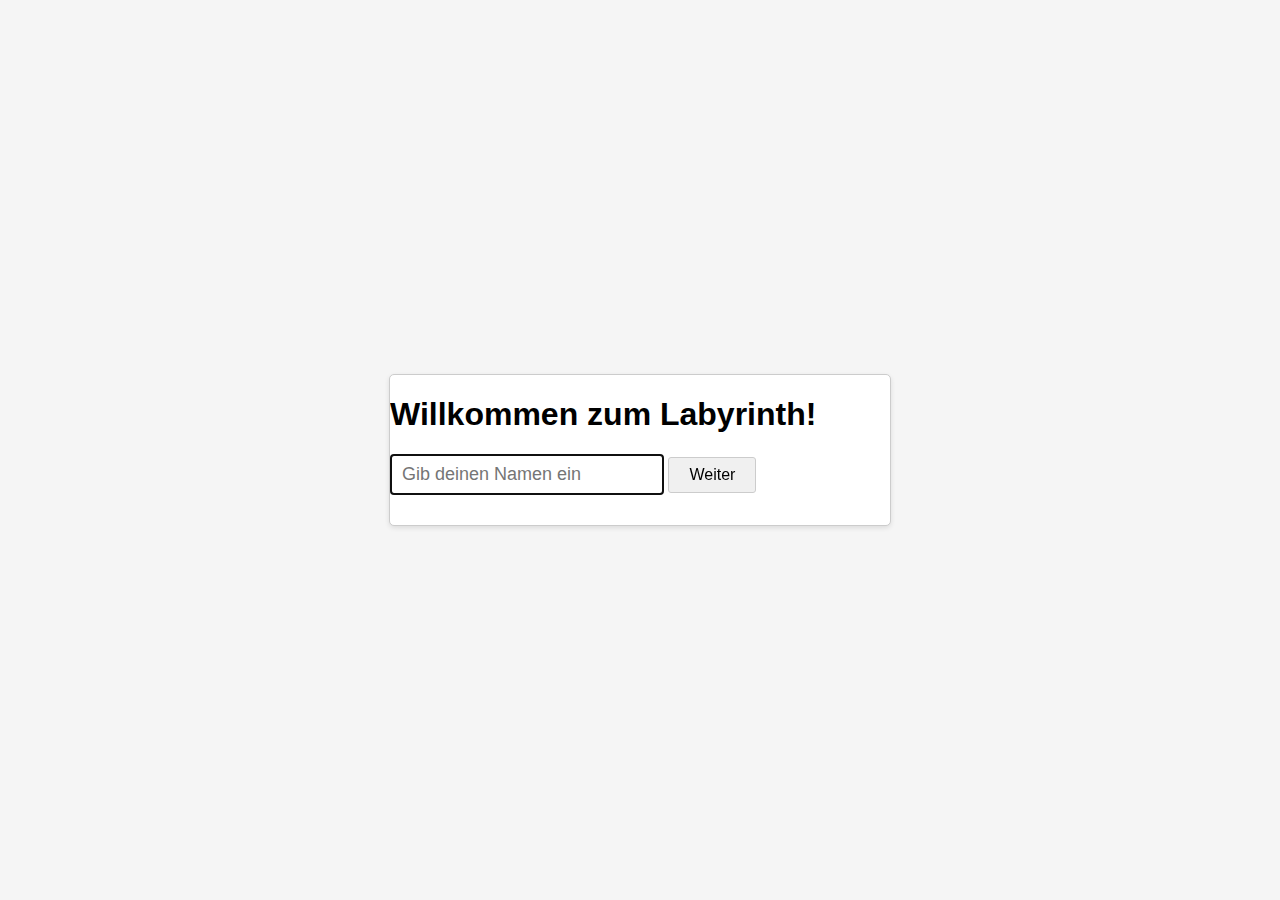
<file: public/index.html>
<!DOCTYPE html>
<html lang="en">
<head>
  <meta charset="UTF-8" />
  <meta name="viewport" content="width=device-width, initial-scale=1.0"/>
  <title>Labyrinth - Start</title>
  <link rel="stylesheet" href="css/styles.css">
</head>
<body class="welcome-page">
  <div class="welcome-container">
    <h1 class="welcome-title">Willkommen zum Labyrinth!</h1>
    <input type="text" id="username" placeholder="Gib deinen Namen ein" />
    <button class="primary-button" onclick="goToMenu()">Weiter</button>
  </div>

  <script>
    function goToMenu() {
      const name = document.getElementById('username').value.trim();
      if (!name) {
        alert('Bitte gib deinen Namen ein.');
        return;
      }
      localStorage.setItem('username', name);
      window.location.href = 'menu.html';
    }
    
    // Auto-focus on the username input field
    document.addEventListener('DOMContentLoaded', function() {
      document.getElementById('username').focus();
    });

    // Allow Enter key to submit
    document.getElementById('username').addEventListener('keypress', function(e) {
      if (e.key === 'Enter') {
        goToMenu();
      }
    });
  </script>
</body>
</html>
</file>
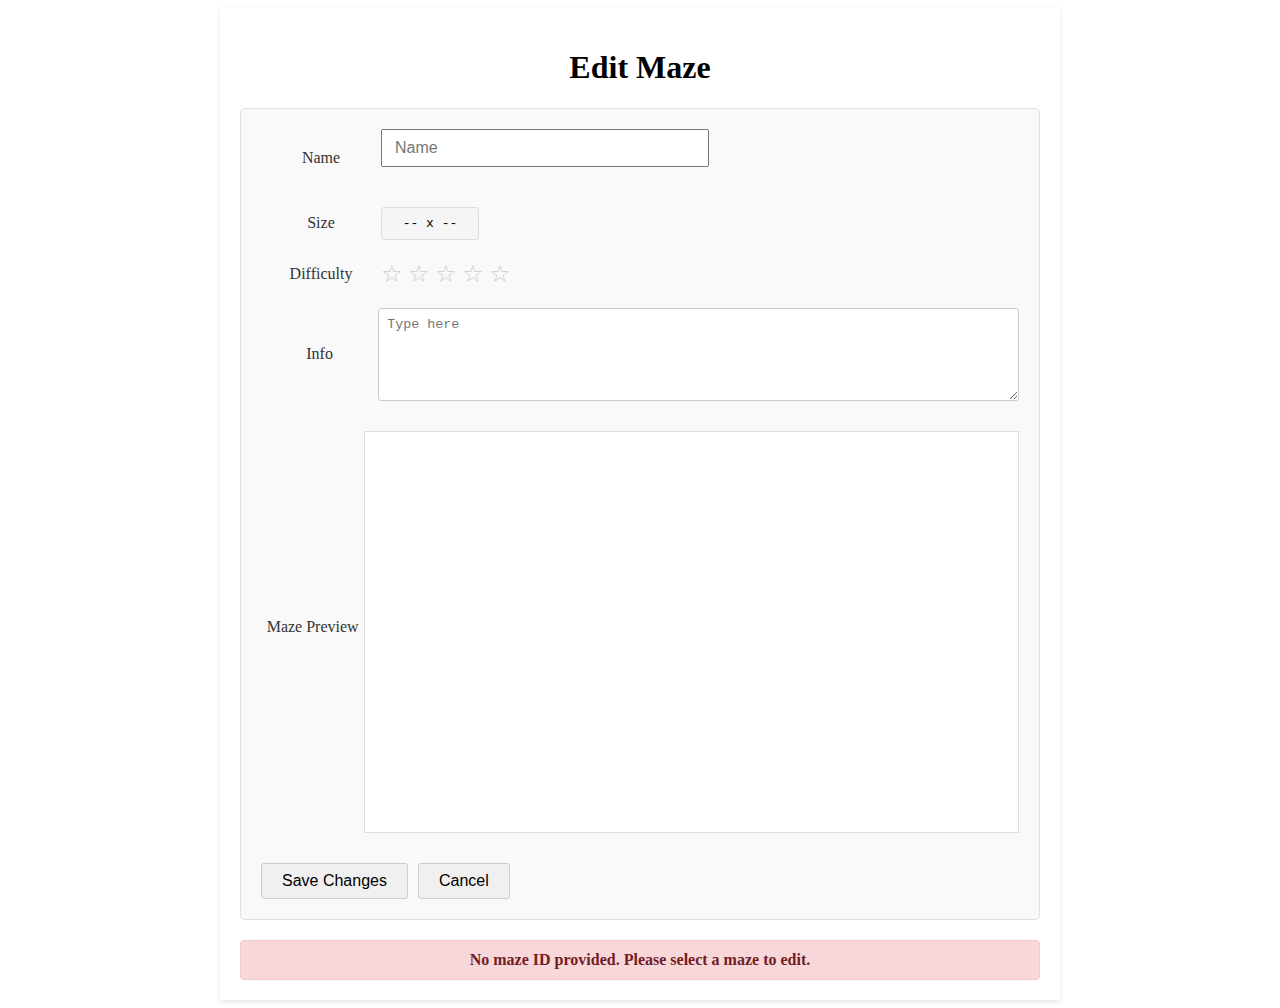
<file: public/edit.html>
<!DOCTYPE html>
<html lang="en">
<head>
  <meta charset="UTF-8">
  <title>Labyrinth - Edit</title>
  <link rel="stylesheet" href="css/styles.css">
</head>
<body>
  <div class="container edit-container">
    <h1>Edit Maze</h1>

    <div class="edit-form">
      <div class="form-row">
        <label for="labName">Name</label>
        <input type="text" id="labName" placeholder="Name">
      </div>

      <div class="form-row">
        <label>Size</label>
        <div class="size-display" id="sizeDisplay">-- x --</div>
      </div>

      <div class="form-row">
        <label>Difficulty</label>
        <div class="star-rating">
          <span class="star" data-value="1">☆</span>
          <span class="star" data-value="2">☆</span>
          <span class="star" data-value="3">☆</span>
          <span class="star" data-value="4">☆</span>
          <span class="star" data-value="5">☆</span>
        </div>
        <input type="hidden" id="difficulty" value="0">
      </div>

      <div class="form-row">
        <label for="remarks">Info</label>
        <textarea id="remarks" rows="5" placeholder="Type here"></textarea>
      </div>

      <div class="form-row">
        <label>Maze Preview</label>
        <div id="mazePreview" class="maze-preview-container">
          <canvas id="mazeCanvas" width="400" height="400"></canvas>
        </div>
      </div>

      <div class="form-buttons">
        <button type="button" id="saveButton" class="primary-button">Save Changes</button>
        <button type="button" id="cancelButton" class="secondary-button">Cancel</button>
      </div>
    </div>
    
    <div id="resultMessage" class="result-message hidden"></div>
  </div>

  <script src="js/edit.js"></script>
</body>
</html>
</file>
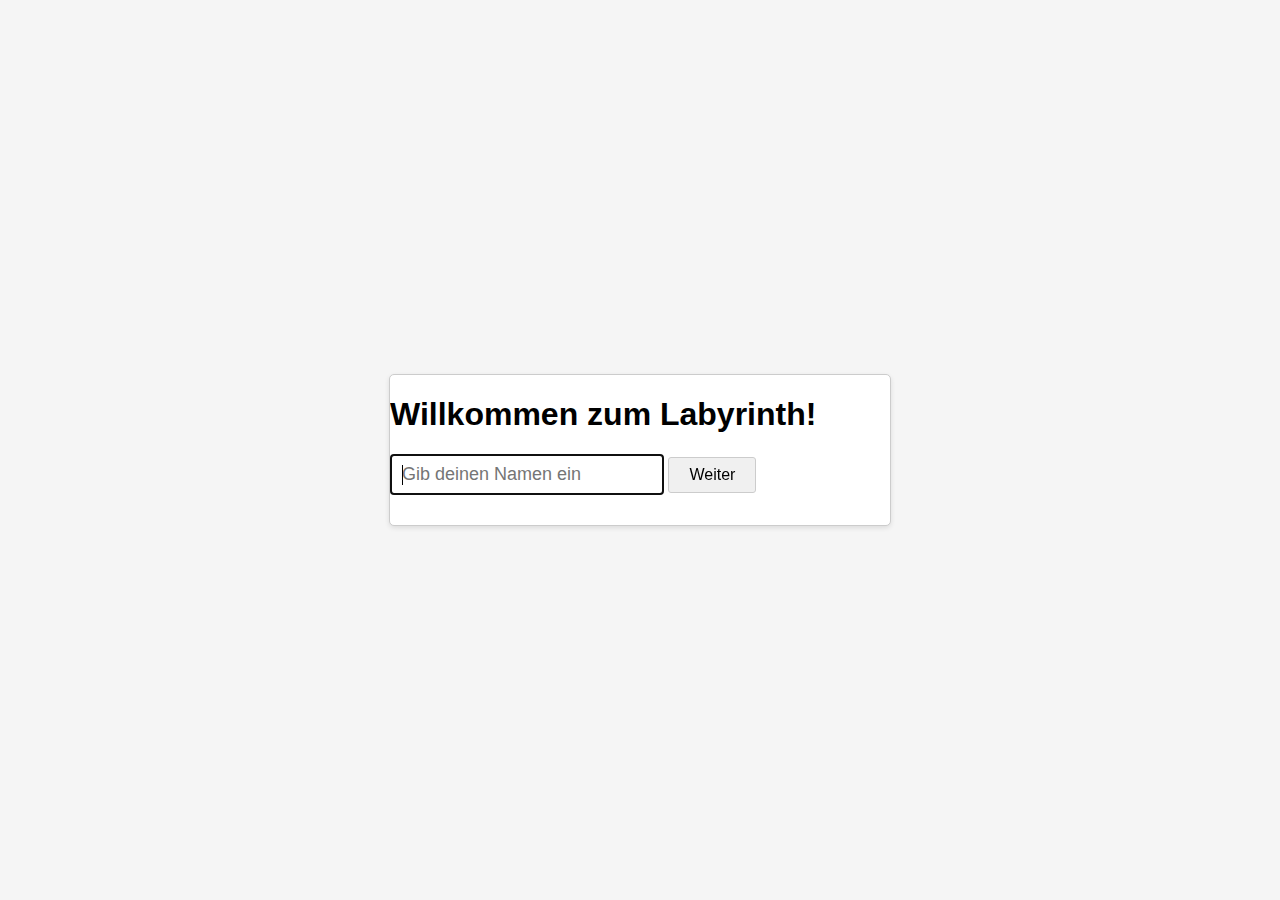
<file: public/menu.html>
<!DOCTYPE html>
<html lang="en">

<head>
  <meta charset="UTF-8" />
  <meta name="viewport" content="width=device-width, initial-scale=1.0" />
  <title>Labyrinth - Menu</title>
  <link rel="stylesheet" href="css/styles.css">
</head>

<body>
  <!-- Navigation placeholder -->
  <div id="navigation-placeholder"></div>

  <div class="container">
    <div class="header">
      <h1>Welcome <span id="username"></span></h1>
    </div>

    <div class="question">
      <p>What do you want to do?</p>
    </div>

    <div class="options">
      <div class="option">
        <button onclick="goToUpload()">Upload</button>
        <p>Upload a labyrinth saved in a txt File into the database.</p>
      </div>

      <div class="option">
        <button onclick="goToPlay()">Play</button>
        <p>Play a labyrinth.</p>
      </div>
    </div>
  </div>

  <script>
    // Load the navigation bar
    fetch('components/nav.html')
      .then(response => response.text())
      .then(data => {
        document.getElementById('navigation-placeholder').innerHTML = data;

        const script = document.createElement('script');
        script.src = 'components/nav.js'; // Updated path to match your project structure
        document.body.appendChild(script);
      });

    // Display the username when the page loads
    window.onload = function () {
      const username = localStorage.getItem('username');
      if (!username) {
        // Redirect to index if username is not set
        window.location.href = 'index.html';
      } else {
        document.getElementById('username').textContent = username;
      }
    };

    function goToUpload() {
      window.location.href = 'upload.html';
    }

    function goToPlay() {
      window.location.href = 'play.html';
    }
  </script>
</body>

</html>
</file>
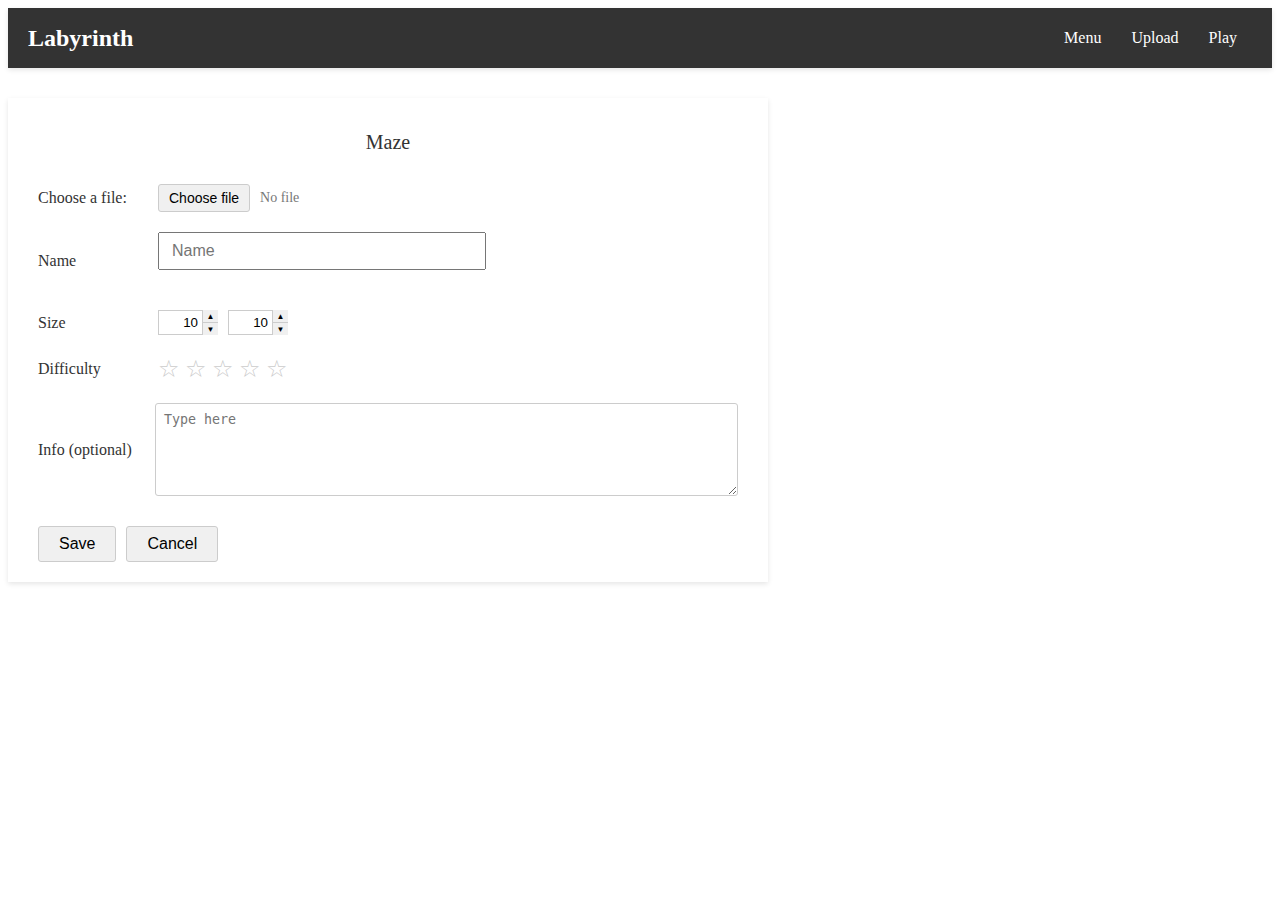
<file: public/upload.html>
<!DOCTYPE html>
<html lang="en">
<head>
  <meta charset="UTF-8" />
  <meta name="viewport" content="width=device-width, initial-scale=1.0"/>
  <title>Labyrinth - Upload</title>
  <link rel="stylesheet" href="css/styles.css">
</head>
<script>
    // Load the navigation bar
    fetch('components/nav.html')
            .then(response => response.text())
            .then(data => {
              document.getElementById('navigation-placeholder').innerHTML = data;

              const script = document.createElement('script');
              script.src = 'components/nav.js'; // Updated path to match your project structure
              document.body.appendChild(script);
            });
  </script>
<body>
<!-- Navigation placeholder -->
<div id="navigation-placeholder"></div>

<div class="container upload-container">
  <h1>Maze</h1>

  <div class="upload-form">
    <div class="form-row">
      <label>Choose a file:</label>
      <div class="file-input-group">
        <input type="file" id="labFile" accept=".txt" style="display: none;">
        <button onclick="document.getElementById('labFile').click()" class="file-button">Choose file</button>
        <span id="fileStatus" class="file-status">No file</span>
      </div>
    </div>

    <div class="form-row">
      <label for="labName">Name</label>
      <input type="text" id="labName" placeholder="Name">
    </div>

    <div class="form-row">
      <label>Size</label>
      <div class="size-inputs">
        <div class="number-input">
          <input type="number" id="sizeWidth" min="1" max="30" value="10">
          <div class="number-arrows">
            <button type="button" class="arrow up" onclick="incrementValue('sizeWidth')">▲</button>
            <button type="button" class="arrow down" onclick="decrementValue('sizeWidth')">▼</button>
          </div>
        </div>
        <div class="number-input">
          <input type="number" id="sizeHeight" min="1" max="30" value="10">
          <div class="number-arrows">
            <button type="button" class="arrow up" onclick="incrementValue('sizeHeight')">▲</button>
            <button type="button" class="arrow down" onclick="decrementValue('sizeHeight')">▼</button>
          </div>
        </div>
      </div>
    </div>

    <div class="form-row">
      <label>Difficulty</label>
      <div class="star-rating">
        <span class="star" data-value="1">☆</span>
        <span class="star" data-value="2">☆</span>
        <span class="star" data-value="3">☆</span>
        <span class="star" data-value="4">☆</span>
        <span class="star" data-value="5">☆</span>
      </div>
      <input type="hidden" id="difficulty" value="0">
    </div>

    <div class="form-row">
      <label for="remarks">Info (optional)</label>
      <textarea id="remarks" rows="5" placeholder="Type here"></textarea>
    </div>

    <div class="form-buttons">
      <button type="button" id="saveButton" class="primary-button">Save</button>
      <button type="button" id="cancelButton" class="secondary-button" onclick="window.location.href='menu.html'">Cancel</button>
    </div>
  </div>

  <div id="resultMessage" class="result-message hidden"></div>
</div>
<script src="js/upload.js"></script>
</body>
</html>
</file>
<file: public/css/styles.css>
public\css\styles.css */
body {
  font-family: Arial, sans-serif;
  margin: 0;
  padding: 0;
  display: flex;
  justify-content: center;
  align-items: center;
  height: 100vh;
  background-color: #f0f0f0;
}

.container {
  text-align: center;
  background: white;
  width: 80%;
  max-width: 700px;
  padding: 30px;
  box-shadow: 0 2px 5px rgba(0,0,0,0.1);
}

.header h1 {
  font-size: 24px;
  color: #333;
  font-weight: normal;
  margin-bottom: 30px;
}

.question {
  margin-bottom: 25px;
  color: #555;
}

.options {
  display: flex;
  justify-content: center;
  gap: 40px;
  margin: 0 auto;
  max-width: 600px;
}

.option {
  flex: 1;
  max-width: 200px;
  display: flex;
  flex-direction: column;
  align-items: center;
}

.option button {
  background-color: #f0f0f0;
  border: 1px solid #ccc;
  padding: 20px 30px;
  font-size: 16px;
  cursor: pointer;
  width: 100%;
  margin-bottom: 15px;
  height: 70px;
}

.option p {
  font-size: 14px;
  color: #555;
  text-align: center;
  max-width: 200px;
}

/* Styles for the index page */
.welcome {
  font-size: 20px;
  margin-bottom: 25px;
}

input[type="text"] {
  padding: 8px 12px;
  margin-bottom: 20px;
  width: 80%;
  max-width: 300px;
  font-size: 16px;
}

button {
  background-color: #f0f0f0;
  border: 1px solid #ccc;
  padding: 10px 20px;
  font-size: 16px;
  cursor: pointer;
}

.container.wide {
  max-width: 900px;
  margin: auto;
}

.filters {
  margin-bottom: 1rem;
}

table {
  width: 100%;
  border-collapse: collapse;
  margin-bottom: 1rem;
}

table, th, td {
  border: 1px solid #ccc;
}

th, td {
  padding: 0.5rem;
  text-align: center;
}

#mazeCanvasWrapper {
  margin-top: 1rem;
  display: flex;
  justify-content: center;
}

#statusOutput {
  margin-top: 1rem;
  text-align: center;
  font-weight: bold;
}

/* Add these styles to your CSS or replace the existing upload styles */

/* Upload form styles */
.upload-container {
  text-align: left;
  max-width: 700px;
  padding: 20px 30px;
}

.upload-container h1 {
  text-align: center;
  font-size: 20px;
  margin-bottom: 30px;
  color: #333;
  font-weight: normal;
}

.form-row {
  margin-bottom: 20px;
  display: flex;
  align-items: center;
}

.form-row label {
  width: 120px;
  font-weight: normal;
  color: #333;
}

/* File input styles */
.file-input-group {
  display: flex;
  align-items: center;
}

.file-button {
  padding: 5px 10px;
  background-color: #f0f0f0;
  border: 1px solid #ccc;
  border-radius: 3px;
  cursor: pointer;
  font-size: 14px;
  margin-right: 10px;
}

.file-status {
  color: #777;
  font-size: 14px;
}

/* Size input styles */
.size-inputs {
  display: flex;
  gap: 10px;
}

.number-input {
  position: relative;
  width: 60px;
  display: flex;
}

.number-input input {
  width: 100%;
  padding: 4px;
  text-align: right;
  border: 1px solid #ccc;
}

.number-arrows {
  display: flex;
  flex-direction: column;
  position: absolute;
  right: 0;
  top: 0;
  height: 100%;
  width: 16px;
}

.arrow {
  flex: 1;
  padding: 0;
  margin: 0;
  background: #f0f0f0;
  border: none;
  border-left: 1px solid #ccc;
  cursor: pointer;
  font-size: 8px;
  display: flex;
  align-items: center;
  justify-content: center;
}

.arrow.up {
  border-bottom: 1px solid #ccc;
}

/* Star rating styles */
.star-rating {
  display: flex;
}

.star {
  font-size: 24px;
  color: #ccc;
  cursor: pointer;
  margin-right: 5px;
}

.star.filled {
  color: gold;
}

/* Textarea styles */
textarea {
  width: calc(100% - 120px);
  padding: 8px;
  border: 1px solid #ccc;
  border-radius: 3px;
  resize: vertical;
}

/* Button styles */
.form-buttons {
  display: flex;
  gap: 10px;
  margin-top: 30px;
}

.primary-button, .secondary-button {
  padding: 8px 20px;
  background-color: #f0f0f0;
  border: 1px solid #ccc;
  border-radius: 3px;
  cursor: pointer;
}

.result-message {
  margin-top: 20px;
  padding: 10px;
  border-radius: 3px;
}

.result-message.success {
  background-color: #d4edda;
  color: #155724;
  border: 1px solid #c3e6cb;
}

.result-message.error {
  background-color: #f8d7da;
  color: #721c24;
  border: 1px solid #f5c6cb;
}

.hidden {
  display: none;
}

/* Add these styles to your existing styles.css file */

/* Maze container layout */
.maze-container {
  max-width: 1000px;
  margin: 0 auto;
  padding: 20px;
}

.maze-layout {
  display: flex;
  gap: 20px;
  margin-top: 20px;
}

.maze-list-section {
  flex: 1;
  max-width: 550px;
}

.maze-display-section {
  flex: 1;
  display: flex;
  flex-direction: column;
}

/* Filters */
.filters {
  display: flex;
  flex-wrap: wrap;
  gap: 15px;
  margin-bottom: 15px;
  align-items: center;
}

.filter-group {
  display: flex;
  align-items: center;
  gap: 5px;
}

.filter-group select,
.filter-group input {
  padding: 4px 8px;
  border: 1px solid #ccc;
  border-radius: 3px;
}

.filter-group input {
  width: 80px;
}

/* Table styles */
.maze-table-container {
  max-height: 300px;
  overflow-y: auto;
  border: 1px solid #e0e0e0;
}

.maze-table {
  width: 100%;
  border-collapse: collapse;
}

.maze-table th,
.maze-table td {
  padding: 8px 12px;
  text-align: left;
  border-bottom: 1px solid #e0e0e0;
}

.maze-table th {
  background-color: #f5f5f5;
  font-weight: normal;
}

.maze-table tr:hover {
  background-color: #f8f8f8;
}

/* Play button */
.play-button {
  padding: 4px 15px;
  background-color: #f0f0f0;
  border: 1px solid #ccc;
  border-radius: 3px;
  cursor: pointer;
}

.play-button:hover {
  background-color: #e0e0e0;
}

/* Maze display */
#mazeDisplayContainer {
  border: 1px solid #ccc;
  margin-bottom: 15px;
  flex-grow: 1;
  display: flex;
  justify-content: center;
  align-items: center;
  background-color: #fff;
}

#mazeCanvas {
  display: block;
  max-width: 100%;
  max-height: 100%;
}

/* Maze controls */
.maze-controls {
  display: flex;
  justify-content: center;
  margin-top: 10px;
}

/* Status messages */
#statusMessage {
  margin-top: 20px;
  padding: 10px;
  border-radius: 3px;
  display: none;
}

.success-message {
  background-color: #d4edda;
  color: #155724;
  border: 1px solid #c3e6cb;
  display: block;
}

.error-message {
  background-color: #f8d7da;
  color: #721c24;
  border: 1px solid #f5c6cb;
  display: block;
}

/* Star display for difficulty */
.difficulty-stars {
  color: gold;
  letter-spacing: -2px;
}

/* Edit page styles */
.edit-container {
  max-width: 800px;
  margin: 0 auto;
  padding: 20px;
}

.edit-form {
  background-color: #f9f9f9;
  border: 1px solid #e0e0e0;
  border-radius: 5px;
  padding: 20px;
}

.size-display {
  padding: 8px;
  background-color: #f5f5f5;
  border: 1px solid #ddd;
  border-radius: 3px;
  font-family: monospace;
  min-width: 80px;
  text-align: center;
}

.maze-preview-container {
  width: 100%;
  border: 1px solid #ddd;
  background-color: #fff;
  margin-top: 10px;
  overflow: auto;
  max-height: 400px;
  display: flex;
  justify-content: center;
  align-items: center;
}

.maze-preview-container canvas {
  display: block;
  max-width: 100%;
}

/* Navigation styles */
.main-nav {
  background-color: #333;
  color: white;
  padding: 0 20px;
  display: flex;
  align-items: center;
  justify-content: space-between;
  height: 60px;
  box-shadow: 0 2px 5px rgba(0, 0, 0, 0.1);
  position: relative;
  margin-bottom: 30px;
}

.nav-logo a {
  color: white;
  font-size: 1.5rem;
  font-weight: bold;
  text-decoration: none;
}

.nav-links {
  display: flex;
  list-style: none;
  margin: 0;
  padding: 0;
}

.nav-links li {
  margin: 0 15px;
}

.nav-links a {
  color: white;
  text-decoration: none;
  font-size: 1rem;
  padding: 5px 0;
  border-bottom: 2px solid transparent;
  transition: border-color 0.3s;
}

.nav-links a:hover,
.nav-links a.active {
  border-bottom-color: #fff;
}

.user-section {
  margin-left: 20px;
  display: flex;
  align-items: center;
  gap: 10px;
}

.user-section span {
  font-size: 0.9rem;
}

.user-section a {
  color: white;
  text-decoration: none;
  font-size: 0.9rem;
  background-color: rgba(255, 255, 255, 0.2);
  padding: 5px 10px;
  border-radius: 4px;
}

.user-section a:hover {
  background-color: rgba(255, 255, 255, 0.3);
}

.nav-toggle {
  display: none;
  font-size: 1.5rem;
  cursor: pointer;
}

/* Responsive navigation */
@media (max-width: 768px) {
  .nav-toggle {
    display: block;
  }
  
  .nav-links {
    position: absolute;
    top: 60px;
    left: 0;
    right: 0;
    flex-direction: column;
    background-color: #333;
    padding: 0;
    max-height: 0;
    overflow: hidden;
    transition: max-height 0.3s ease-out;
    z-index: 1000;
  }
  
  .nav-links.show {
    max-height: 300px;
    box-shadow: 0 5px 5px rgba(0, 0, 0, 0.1);
  }
  
  .nav-links li {
    margin: 0;
  }
  
  .nav-links a {
    display: block;
    padding: 15px 20px;
    border-bottom: 1px solid rgba(255, 255, 255, 0.1);
  }
  
  .user-section {
    flex-direction: column;
    align-items: flex-start;
    padding: 15px 20px;
    margin-left: 0;
  }
}

/* Welcome page styling to match Figure 1 */
.welcome-page {
  font-family: Arial, sans-serif;
  margin: 0;
  padding: 0;
  display: flex;
  flex-direction: column;
  justify-content: center;
  align-items: center;
  height: 100vh;
  background-color: #f5f5f5;
}

.welcome-container {
  background-color: #ffffff;
  border: 1px solid #cccccc;
  border-radius: 5px;
  width: 90%;
  max-width: 500px;
  box-shadow: 0 2px 5px rgba(0,0,0,0.1);
  overflow: hidden;
}

.window-header {
  background-color: #f0f0f0;
  border-bottom: 1px solid #cccccc;
  padding: 5px 10px;
  text-align: center;
  position: relative;
}

.window-controls {
  position: absolute;
  left: 10px;
  top: 50%;
  transform: translateY(-50%);
  display: flex;
}

.window-control {
  width: 12px;
  height: 12px;
  border-radius: 50%;
  margin-right: 5px;
  background-color: #ccc;
  display: inline-block;
}

.window-title {
  font-size: 14px;
  margin: 0;
  font-weight: normal;
  color: #333;
}

.window-content {
  padding: 40px 20px;
  display: flex;
  flex-direction: column;
  align-items: center;
}

.welcome-text {
  margin-bottom: 30px;
  color: #333;
  font-size: 16px;
}

#username {
  width: 100%;
  max-width: 250px;
  padding: 8px 10px;
  font-size: 18px;
  border-radius: 3px;
  margin-bottom: 30px;
}

.start-button {
  background-color: #e0e0e0;
  border: 1px solid #cccccc;
  padding: 8px 30px;
  font-size: 14px;
  border-radius: 3px;
  cursor: pointer;
  color: #333;
}

.start-button:hover {
  background-color: #d0d0d0;
}

.result-message {
  margin-top: 20px;
  padding: 10px 15px;
  border-radius: 4px;
  font-weight: bold;
  text-align: center;
}

.success {
  background-color: #d4edda;
  color: #155724;
  border: 1px solid #c3e6cb;
}

.error {
  background-color: #f8d7da;
  color: #721c24;
  border: 1px solid #f5c6cb;
}

.hidden {
  display: none;
}

/* Message System Styles */
.message-container {
  position: fixed;
  bottom: 20px;
  left: 50%;
  transform: translateX(-50%);
  z-index: 1000;
  width: 80%;
  max-width: 600px;
  text-align: center;
}

.message {
  padding: 15px 20px;
  margin-bottom: 10px;
  border-radius: 8px;
  font-weight: 600;
  box-shadow: 0 3px 10px rgba(0, 0, 0, 0.2);
  animation: fadeIn 0.3s ease-in-out;
  opacity: 1;
  transition: opacity 0.5s ease-out, transform 0.3s ease-out;
}

.message.hidden {
  opacity: 0;
  transform: translateY(20px);
  pointer-events: none;
}

.message.success {
  background-color: #4CAF50;
  color: white;
  border-left: 5px solid #2E7D32;
}

.message.error {
  background-color: #F44336;
  color: white;
  border-left: 5px solid #B71C1C;
}

.message.info {
  background-color: #2196F3;
  color: white;
  border-left: 5px solid #0D47A1;
}

@keyframes fadeIn {
  from {
    opacity: 0;
    transform: translateY(20px);
  }
  to {
    opacity: 1;
    transform: translateY(0);
  }
}

/* Status message specific styling */
#statusMessage {
  display: block;
  opacity: 1;
  transition: opacity 0.3s ease;
}

#statusMessage.hidden {
  opacity: 0;
}
</file>
